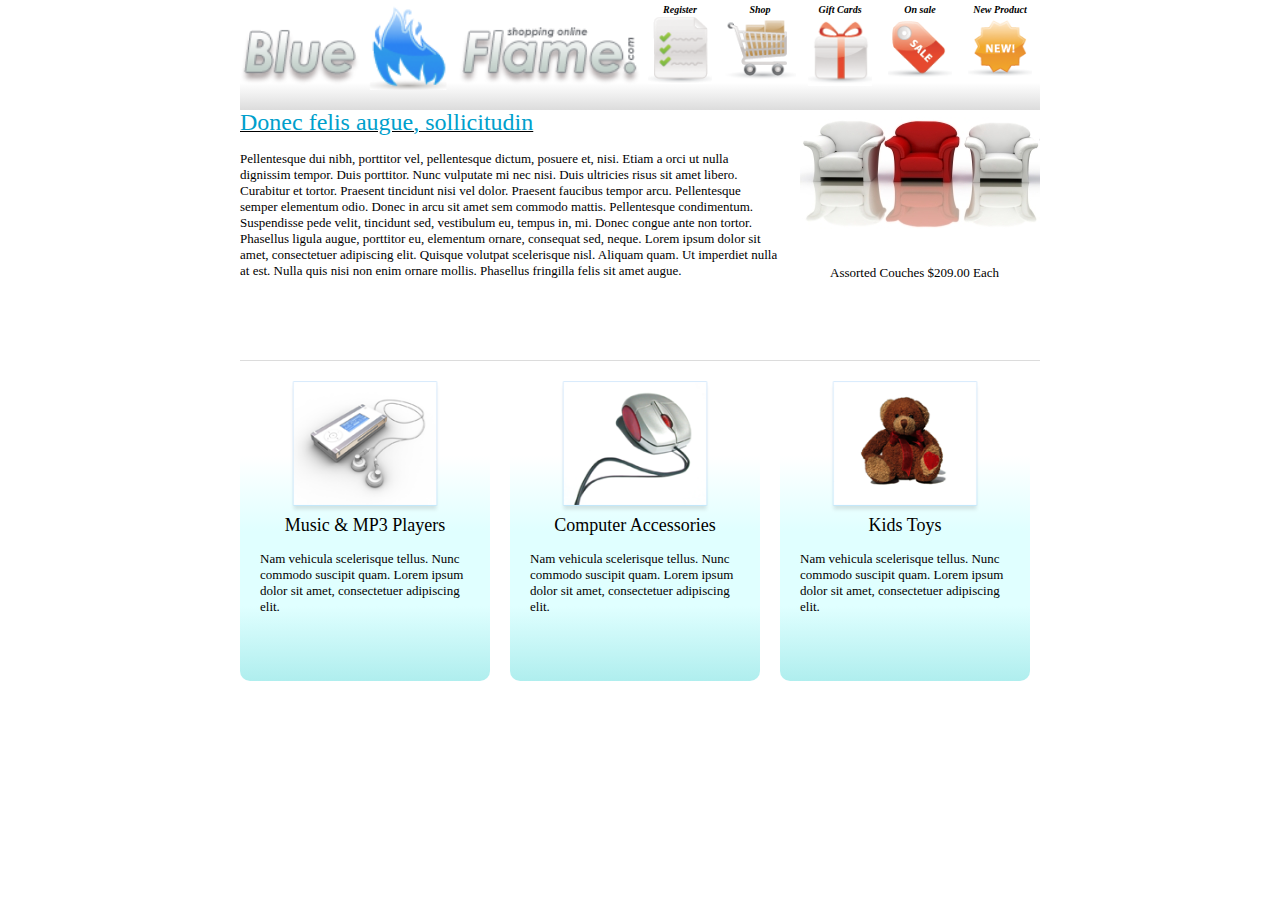
<file: week3hw.html>
<!DOCTYPE html>
<html lang="en">
<head>
	<meta charset="UTF-8">
	<title>Document</title>
	<link rel="stylesheet" href="css/all.css">
</head>
<body>
<font face="Century Gothic">
<div class="wrap" >
	<div class="header" >
		<div class="logo"><img src="image/logo.png" width="100%" height="80%" alt=""></div>
		<div class="register"><a><font size="-2">Register</font><br><img src="image/menu-1.png" width="80%" height="80%" alt=""></a></div>
		<div class="shop"><a><font size="-2">Shop</font><br><img src="image/menu-2.png" width="90%" height="90%" alt=""></a></div>
		<div class="gift"><a><font size="-2">Gift Cards</font><br><img src="image/menu-3.png" width="80%" height="80%"alt=""></a></div>
		<div class="sale"><a><font size="-2">On sale</font><br><img src="image/menu-4.png" width="80%" height="80%"alt=""></a></div>
		<div class="new"><a><font size="-2">New Product</font><br><img src="image/menu-5.png" width="80%" height="80%" alt=""></a></div>
	</div>
	
	<div class="content" >
		<div class="contentL">
			<u><font size="+2" color="#009FCC">Donec felis augue, sollicitudin</font></u><br>
			<br>
			<h3><font size="-1">Pellentesque dui nibh, porttitor vel, pellentesque dictum, posuere et, nisi. Etiam a orci ut nulla dignissim tempor. Duis porttitor. Nunc vulputate mi nec nisi. Duis ultricies risus sit amet libero. Curabitur et tortor. Praesent tincidunt nisi vel dolor. Praesent faucibus tempor arcu. Pellentesque semper elementum odio. Donec in arcu sit amet sem commodo mattis. Pellentesque condimentum. Suspendisse pede velit, tincidunt sed, vestibulum eu, tempus in, mi. Donec congue ante non tortor. Phasellus ligula augue, porttitor eu, elementum ornare, consequat sed, neque. Lorem ipsum dolor sit amet, consectetuer adipiscing elit. Quisque volutpat scelerisque nisl. Aliquam quam. Ut imperdiet nulla at est. Nulla quis nisi non enim ornare mollis. Phasellus fringilla felis sit amet augue.</font></h3>

		</div>
		<div class="contentR">

			
			<p class="s2"  ><font size="-1">Assorted Couches $209.00 Each</font></p>
			
		</div>
		
	</div>

	<div class="bottom" >
		<div class="left">
			<center><img src="image/product-1.png" alt="" width="60%" height="60%"></center>
			
			<p align="center"><font size="+1">Music & MP3 Players</font></p><br>

			<p class="s3"><font size="-1">Nam vehicula scelerisque tellus. Nunc commodo suscipit quam. Lorem ipsum dolor sit amet, consectetuer adipiscing elit.</font></p> 
		</div>
		<div class="center">
			<center><img src="image/product-2.png" alt="" width="60%" height="60%"></center>
			
			<p align="center"><font size="+1">Computer Accessories</font></p><br>

			<p class="s3"><font size="-1">Nam vehicula scelerisque tellus. Nunc commodo suscipit quam. Lorem ipsum dolor sit amet, consectetuer adipiscing elit. </font></p> 
			
		</div>
		<div class="right">
		<center><img src="image/product-3.png" alt="" width="60%" height="60%"></center>
			
			<p align="center"><font size="+1">Kids Toys</font></p><br>

			<p class="s3"><font size="-1">Nam vehicula scelerisque tellus. Nunc commodo suscipit quam. Lorem ipsum dolor sit amet, consectetuer adipiscing elit.</font></p> 
			
		</div>
	</div>

</div>
</font> 
</body>
</html>
</file>
<file: css/all.css>
/* http://meyerweb.com/eric/tools/css/reset/ 
   v2.0 | 20110126
   License: none (public domain)
*/

html, body, div, span, applet, object, iframe,
h1, h2, h3, h4, h5, h6, p, blockquote, pre,
a, abbr, acronym, address, big, cite, code,
del, dfn, em, img, ins, kbd, q, s, samp,
small, strike, strong, sub, sup, tt, var,
b, u, i, center,
dl, dt, dd, ol, ul, li,
fieldset, form, label, legend,
table, caption, tbody, tfoot, thead, tr, th, td,
article, aside, canvas, details, embed, 
figure, figcaption, footer, header, hgroup, 
menu, nav, output, ruby, section, summary,
time, mark, audio, video {
	margin: 0;
	padding: 0;
	border: 0;
	font-size: 100%;
	font: inherit;
	vertical-align: baseline;
}
/* HTML5 display-role reset for older browsers */
article, aside, details, figcaption, figure, 
footer, header, hgroup, menu, nav, section {
	display: block;
}
body {
	line-height: 1;
}
ol, ul {
	list-style: none;
}
blockquote, q {
	quotes: none;
}
blockquote:before, blockquote:after,
q:before, q:after {
	content: '';
	content: none;
}
table {
	border-collapse: collapse;
	border-spacing: 0;
}


.wrap{
  	width: 800px;
  	height: auto;
  	margin-left: auto;
	margin-right: auto;
}

.header{
	
	width: 100%;
	height: 110px; 
	background:linear-gradient(0deg,#DCDCDC,#FFFFFF ,#FFFFFF,#FFFFFF,#FFFFFF);
	
}
.logo{
	float: left;
	width: 400px;
	height: auto;
	
}
.register{
	float: left;
	width: 80px;
	height: auto;
	text-align: center;
	font-weight: bold;
	font-style: italic;
}

.shop{
	float: left;
	width: 80px;
	height: auto;
	text-align: center;
	font-weight: bold;
	font-style: italic;
}

.gift{
	float: left;
	width: 80px;
	height: auto;
	text-align: center;
	font-weight: bold;
	font-style: italic;
}

.sale{
	float: left;
	width: 80px;
	height: auto;
	text-align: center;
	font-weight: bold;
	font-style: italic;
}

.new{
	float: left;
	width: 80px;
	height: auto;
	text-align: center;
	font-weight: bold;
	font-style: italic;
}
.content{
	width: 100%;
	height: 220px;
	margin-bottom: 20px;
	padding-bottom: 30px;
	border-bottom: 1px #DCDCDC solid;
}

.contentL{
	float: left;
	width: 540px;
	height: 100%;
	padding-right: 20px

}
.contentR{
	float: left;
	width: 240px;
	height: 100%;
	position: relative;
	background: url(../image/demo.png) no-repeat;
	background-size: auto;


	
}

.s2{
	position: absolute;
	bottom: 0px;
	padding-left: 30px;
	padding-bottom: 50px
	
	}

.bottom{
	
	width: 100%;
	height: 300px; 
	margin-bottom: 10px

}

.left{
	float: left;
	width: 250px;
	height: 100%;
	background:linear-gradient(0deg,#AFEEEE,#E0FFFF ,#E0FFFF,#FFFFFF,#FFFFFF);
	border-radius: 10px;
}
.s3{

	padding-left: 20px;
	padding-right: 20px;
}

.center{

	float: left;
	width: 250px;
	height: 100%;
	background:linear-gradient(0deg,#AFEEEE,#E0FFFF ,#E0FFFF,#FFFFFF,#FFFFFF);
	margin-left: 20px;
	border-radius: 10px;
}
.right{

	float: left;
	width: 250px;
	height: 100%;
	background:linear-gradient(0deg,#AFEEEE,#E0FFFF ,#E0FFFF,#FFFFFF,#FFFFFF);
	margin-left: 20px;
	border-radius: 10px;
}
</file>
